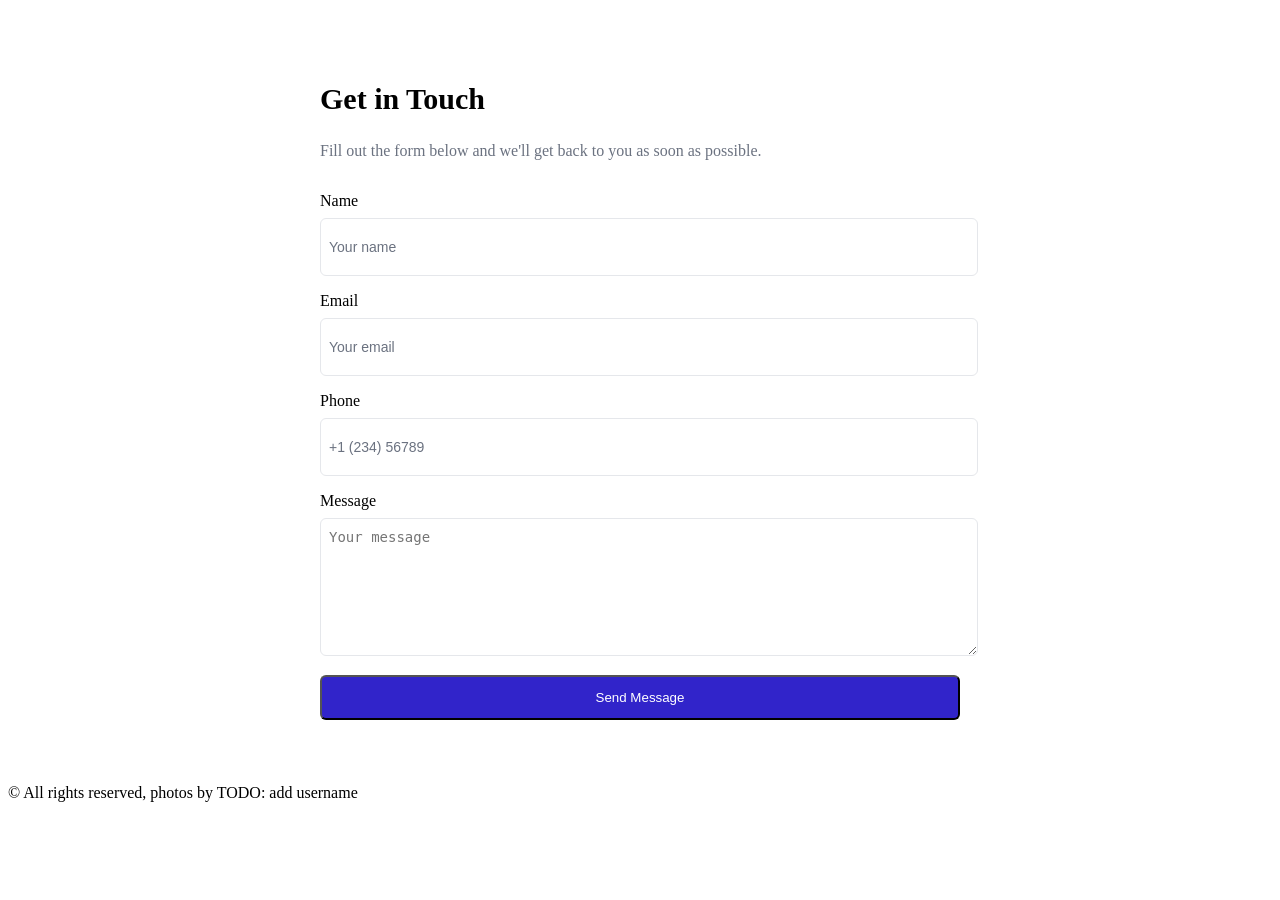
<file: testing/index.html>
<!DOCTYPE html>
    <html>
        <body>

            <link rel="stylesheet" href="/my-website/testing/styles.css">

            <section class="contact-section">
                <div class="contact-intro">
                    <h2 class="contact-title">Get in Touch</h2>
                    <p class="contact-description">
                    Fill out the form below and we'll get back to you as soon as possible.
                    </p>
                </div>

                <form class="contact-form" action="https://api.web3forms.com/submit" method="POST">

                    <input type="hidden" name="access_key" value="07e3a7fe-31cf-48ab-a411-6d45923f30a5">
                    <input type="hidden" name="subject" value="New Contact Form Submission from Web3Forms" />
                    <input type="hidden" name="from_name" value="My Website" />
                    <!-- More custom ization options available in the docs: https://docs.web3forms.com -->

                    <div class="form-group-container">
                    <div class="form-group">
                        <label for="name" class="form-label">Name</label>
                        <input id="name" name="name" class="form-input" placeholder="Your name" type="text" />
                    </div>
                    <div class="form-group">
                        <label for="email" class="form-label">Email</label>
                        <input id="email" name="email" class="form-input" placeholder="Your email" type="email" />
                    </div>
                    <div class="form-group">
                        <label for="phone" class="form-label">Phone</label>
                        <input id="phone" name="phone" class="form-input" placeholder="+1 (234) 56789" type="text" />
                    </div>
                    <div class="form-group">
                        <label for="message" class="form-label">Message</label>
                        <textarea class="form-textarea" id="message" name="message" placeholder="Your message"></textarea>
                    </div>
                    </div>
                    <button class="form-submit" type="submit">Send Message</button>
                </form>
            </section>
        </body>
        <footer>
            <p>&copy; All rights reserved, photos by TODO: add username</p>
        </footer>
    </html>
</file>
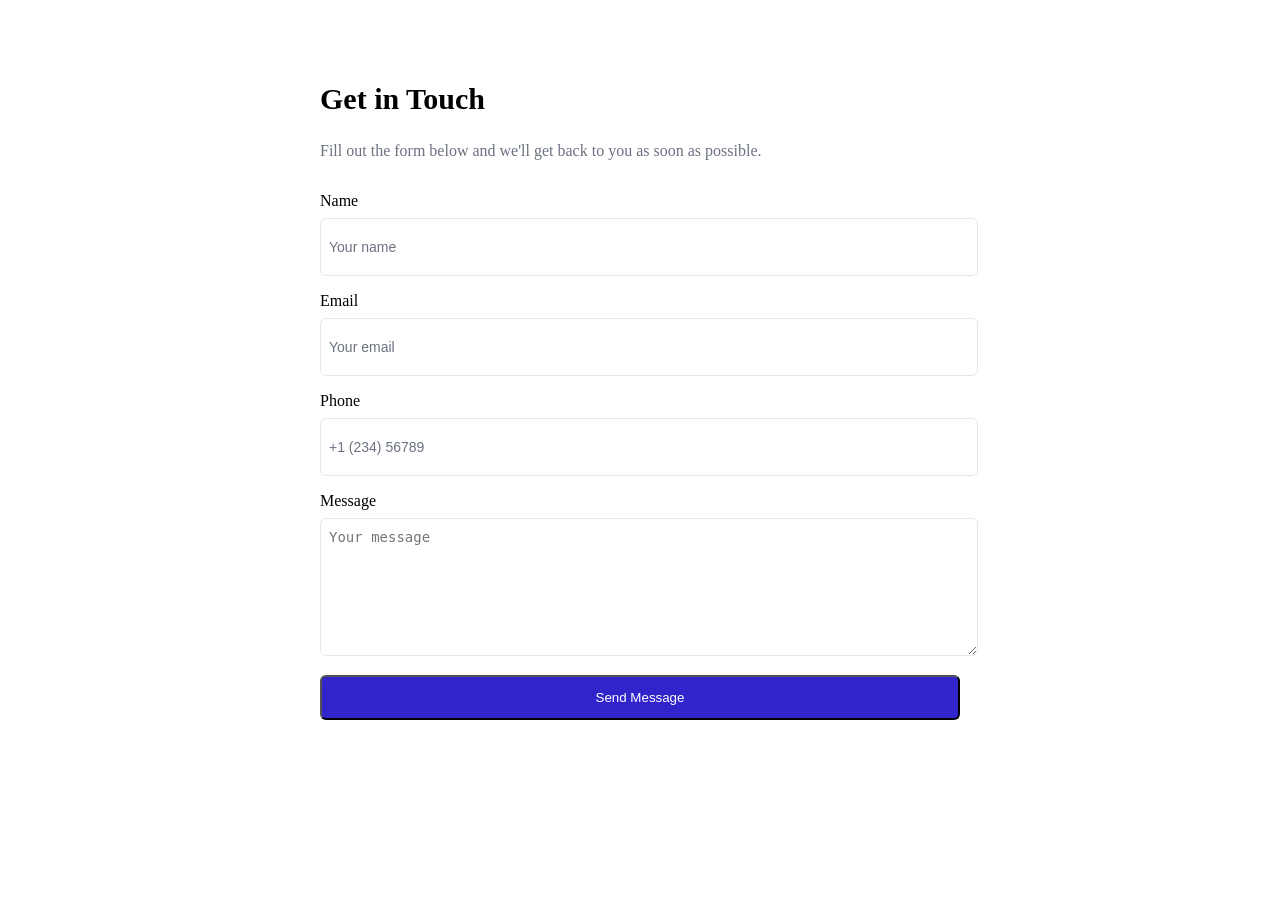
<file: my-website/testing/index.html>
<!DOCTYPE html>
    <html>
        <body>

            <link rel="stylesheet" href="/my-website/testing/styles.css">

            <section class="contact-section">
                <div class="contact-intro">
                    <h2 class="contact-title">Get in Touch</h2>
                    <p class="contact-description">
                    Fill out the form below and we'll get back to you as soon as possible.
                    </p>
                </div>

                <form class="contact-form" action="https://api.web3forms.com/submit" method="POST">

                    <input type="hidden" name="access_key" value="07e3a7fe-31cf-48ab-a411-6d45923f30a5">
                    <input type="hidden" name="subject" value="New Contact Form Submission from Web3Forms" />
                    <input type="hidden" name="from_name" value="My Website" />
                    <!-- More custom ization options available in the docs: https://docs.web3forms.com -->

                    <div class="form-group-container">
                    <div class="form-group">
                        <label for="name" class="form-label">Name</label>
                        <input id="name" name="name" class="form-input" placeholder="Your name" type="text" />
                    </div>
                    <div class="form-group">
                        <label for="email" class="form-label">Email</label>
                        <input id="email" name="email" class="form-input" placeholder="Your email" type="email" />
                    </div>
                    <div class="form-group">
                        <label for="phone" class="form-label">Phone</label>
                        <input id="phone" name="phone" class="form-input" placeholder="+1 (234) 56789" type="text" />
                    </div>
                    <div class="form-group">
                        <label for="message" class="form-label">Message</label>
                        <textarea class="form-textarea" id="message" name="message" placeholder="Your message"></textarea>
                    </div>
                    </div>
                    <button class="form-submit" type="submit">Send Message</button>
                </form>
            </section>
        </body>
    </html>
</file>
<file: my-website/testing/styles.css>
.contact-section {
  width: 100%;
  max-width: 40rem;
  margin-left: auto;
  margin-right: auto;
  padding: 3rem 1rem;
}

.contact-intro > * + * {
  margin-top: 1rem;
}

.contact-title {
  font-size: 1.875rem;
  line-height: 2.25rem;
  font-weight: 700;
}

.contact-description {
  color: rgb(107 114 128);
}

.form-group-container {
  display: grid;
  gap: 1rem;
  margin-top: 2rem;
}

.form-group {
  display: flex;
  flex-direction: column;
}

.form-label {
  margin-bottom: 0.5rem;
}

.form-input,
.form-textarea {
  padding: 0.5rem;
  border: 1px solid #e5e7eb;
  display: flex;
  height: 2.5rem;
  width: 100%;
  border-radius: 0.375rem;
  font-size: 0.875rem;
  line-height: 1.25rem;
}

.form-input::placeholder,
.form-textarea:focus-visible {
  color: #6b7280;
}

.form-input:focus-visible,
.form-textarea:focus-visible {
  outline: 2px solid #2563eb;
  outline-offset: 2px;
}

.form-textarea {
  min-height: 120px;
}

.form-submit {
  width: 100%;
  margin-top: 1.2rem;
  background-color: #3124ca;
  color: #fff;
  padding: 13px 5px;
  border-radius: 0.375rem;
}
</file>
